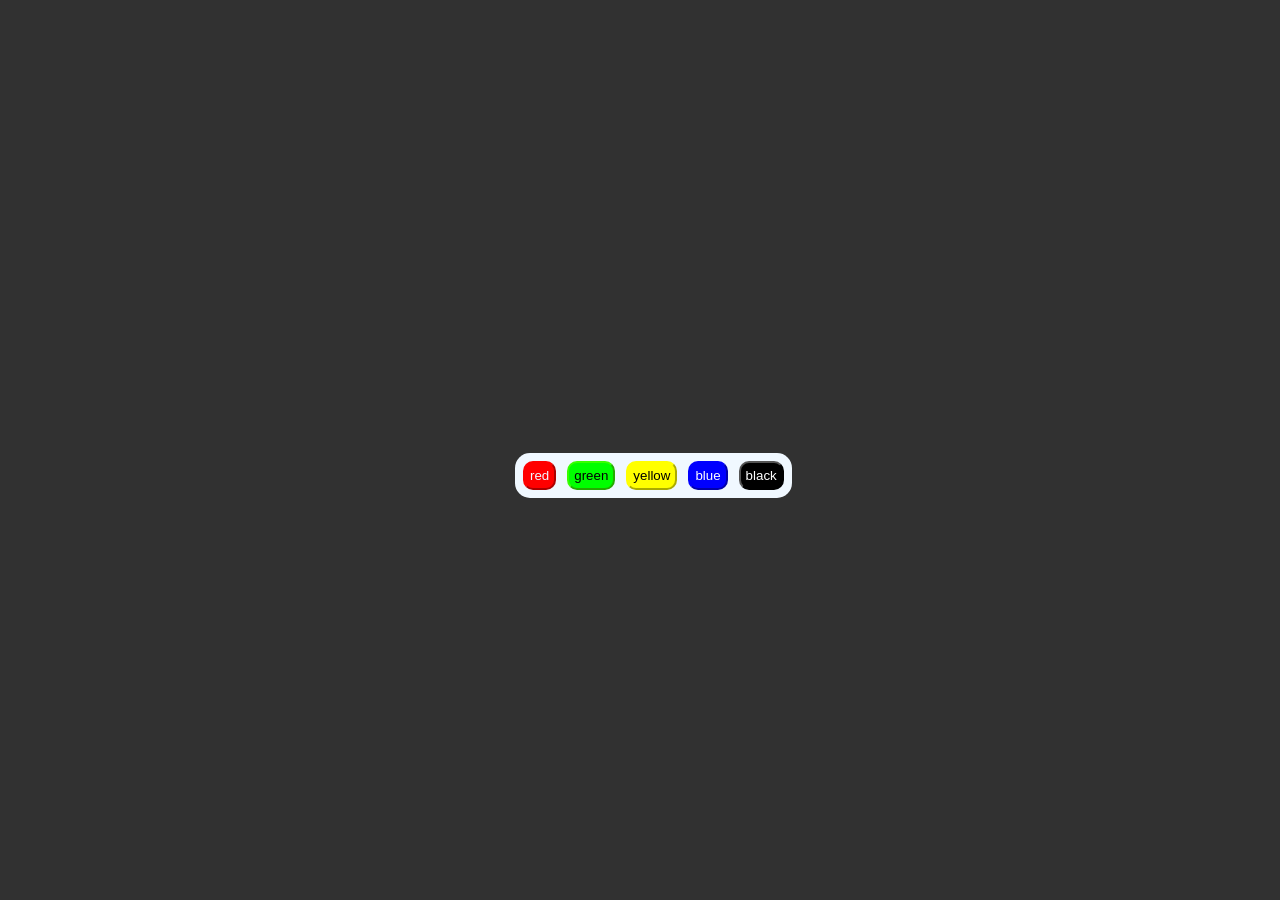
<file: bg_changer/index.html>
<!DOCTYPE html>
<html lang="en">
<head>
    <meta charset="UTF-8">
    <meta name="viewport" content="width=device-width, initial-scale=1.0">
    <title>Backgroun Changer</title>

    <link rel="stylesheet" href="style.css">
</head>


<body style="background-color: #313131;">
    
    <div class="toggle">

        <button id="red">red</button>
        <button id="green">green</button>
        <button id="yellow">yellow</button>
        <button id="blue">blue</button>
        <button id="black">black</button>

    </div>



</body>



<script src="script.js"></script>
</html>
</file>
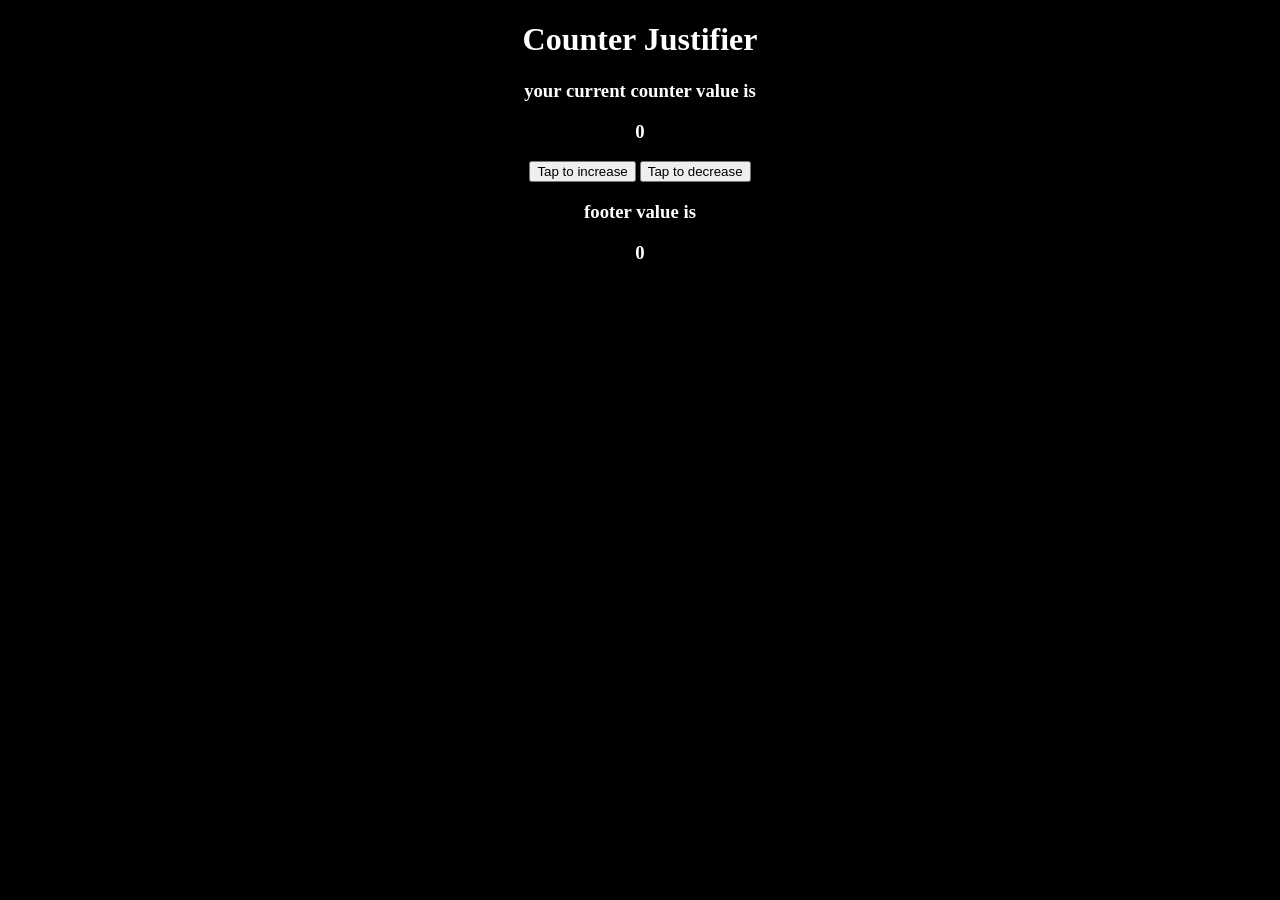
<file: clickCounter/index.html>
<!DOCTYPE html>
<html lang="en">



<head>
    <meta charset="UTF-8">
    <meta name="viewport" content="width=device-width, initial-scale=1.0">
    <title>Counter Changer</title>
    <link rel="stylesheet" href="style.css">
</head>




<body id="root">

    <div class="counterMesser">
        <h1>Counter Justifier</h1>

        <h3>your current counter value is <p id="currentCount1">0</p>  </h3>

    </div>

    <div class="click">

        <button id="increaseButton">Tap to increase</button>

        <button id="decreaseButton">Tap to decrease</button>

    </div>

    <footer>

        <h3>footer value is <p id="currentCount2">0</p> </h1>

    </footer>
    
</body>


<script src="script.js"></script>


</html>
</file>
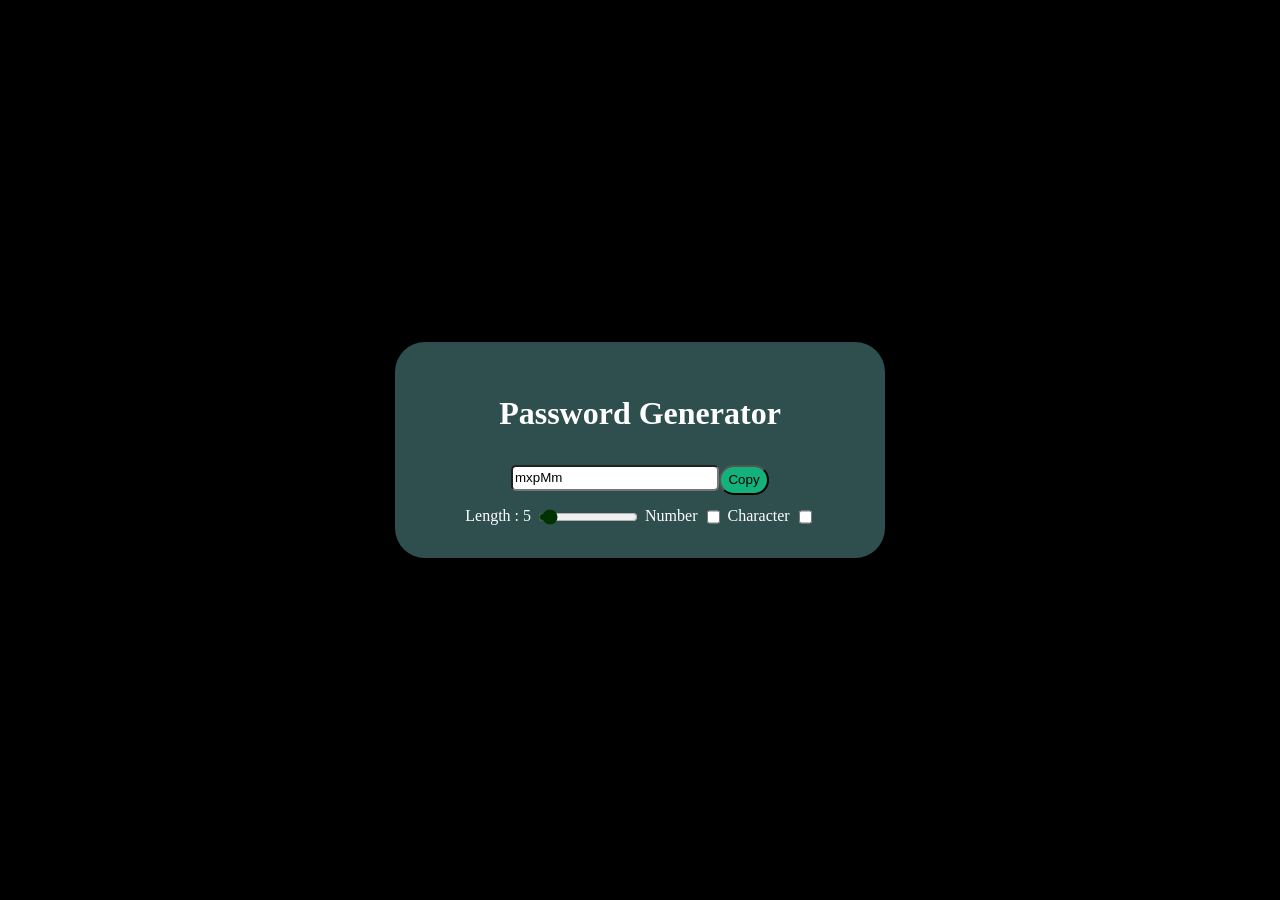
<file: password_Generator/index.html>
<!DOCTYPE html>
<html lang="en">
<head>
    <meta charset="UTF-8">
    <meta name="viewport" content="width=device-width, initial-scale=1.0">
    <title>Password Generator</title>
    <link rel="stylesheet" href="style.css">
</head>


<body style="background-color: black;">
    <div class="content">
        <div class="text">
            <h1>Password Generator</h1>
        </div>

        <div class="main">

        <div class="txtSection">
                <input id="inputText"  
                    type="text"
                    placeholder="Password"
                    readonly 
                >
                <button id="button" >Copy</button>
        </div>

        <div class="change">
            <label for="length">Length : <span id="lengthValue">5</span></label>
            <input type="range" 
                id="length"
                max="100"
                min="0"
                value='5'
            >

            <label for="number">Number</label>
            <input type="checkbox" 
                id="number"
            >

            <label for="char">Character</label>
            <input type="checkbox"
                id="char"
            >

        </div>

        </div>
    </div>    
    
</body>

<script src="script.js"></script>
</html>
</file>
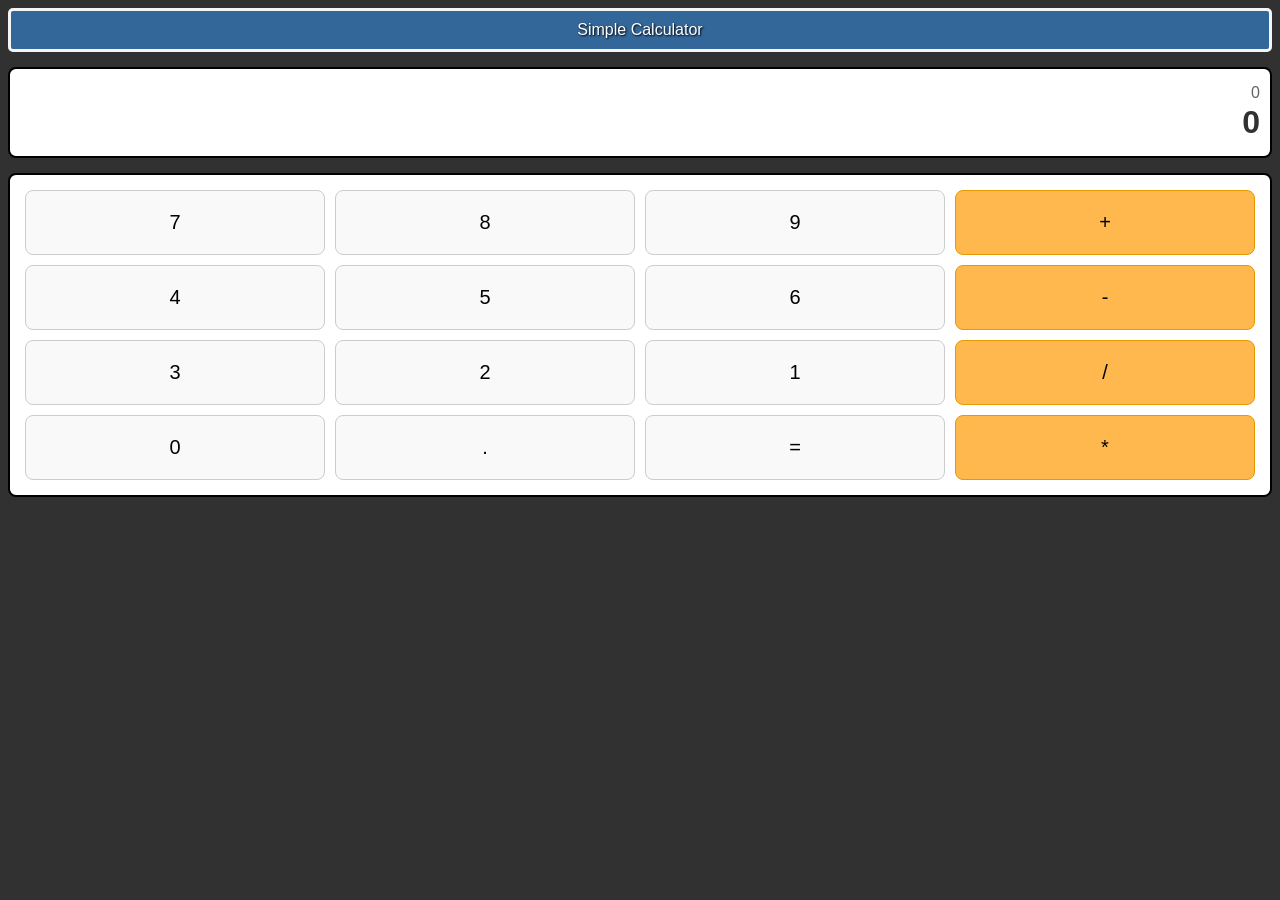
<file: Simple_Calculator/index.html>
<!doctype html>
<html lang="en">
  <head>
    <meta charset="UTF-8" />
    <meta name="viewport" content="width=device-width, initial-scale=1.0" />
    <title>Simple Calculator || V 1.0.0</title>
    <link rel="stylesheet" href="style.css" />
  </head>
  <body style="background-color: #313131"> 
 
    
    <div class="head">Simple Calculator</div>

    <div class="display">
      <div id="previous">0</div>
      <div id="current">0</div>
    </div>

    <div class="keyboard">

      <div class="numbers">
        <button class="number">7</button>
        <button class="number">8</button>
        <button class="number">9</button>
      </div>

      <div class="operator">
        <button class="op">+</button>
      </div>

      <div class="numbers">
        <button class="number">4</button>
        <button class="number">5</button>
        <button class="number">6</button>
      </div>

      <div class="operator">
        <button class="op">-</button>
      </div>

      <div class="numbers">
        <button class="number">3</button>
        <button class="number">2</button>
        <button class="number">1</button>
      </div>

      <div class="operator">
        <button class="op">/</button>
      </div>

      <div class="numbers">
        <button class="number">0</button>
        <button class="number">.</button>
        <button class="equals">=</button> 
      </div>

      <div class="operator">
        <button class="op">*</button> 
      </div>
    </div>

   
    <script src="script.js"></script>
  </body>
</html>
</file>
<file: bg_changer/style.css>
.toggle{
    position: fixed;
    text-align: center;
    justify-content: center;
    top: 50%;
    left: 40%;
    display: flex;
    border-radius: 15px;
    gap: 5px;
    background-color: aliceblue;
    padding: 5px;
    margin: 3px;
    color: white;
}

button{
     display: flex;
     text-align: center;
    justify-content: center;
    padding: 5px;
    margin: 3px;
    border-radius: 10px;
    box-shadow:1px;
}

#red{
 background-color: red;
    color: aliceblue;
    border-color: red;   
}

#green{
     background-color: rgb(0, 255, 0);
    color: rgb(0, 2, 4);
    border-color: rgb(55, 255, 0);
}
#yellow{
    background-color: yellow;
    color: black;
    border-color: yellow;
}
#blue{
    background-color: blue;
    color: white;
    border-color: blue;

}
#black{
    background-color: black;
    color: white;
    border-color: black;
}
</file>
<file: clickCounter/style.css>
#root{
    background-color: black;

}

.counterMesser{
    color: #ffffff;
    text-align: center;
}
.click{
    text-align: center;
}

footer{
    color: #ffffff;
    text-align: center;
}
</file>
<file: password_Generator/style.css>
body {
    margin: 0;
    display: flex;
    justify-content: center; 
    align-items: center; 
    min-height: 100vh;     
    background-color: #1a1a1a; 
}
.content{
background-color: darkslategray;
    padding: 20px; 
    width: 90%;        
    max-width: 450px;   
    height: auto;  
    border-radius: 30px;
    
}

.text , .txtSection , .change{
    color: white;
    font-family: 'Times New Roman', Times, serif;
    margin: 10px;
    padding: 1px;
    display: flex;
    justify-content: center;
    justify-items: center;
}
.change{
    gap: calc(5px);
}


#length{
    accent-color: #0303;
    width: 100px;
    height: auto;
}
#number ,#char {
    accent-color: #0303;
    width: auto;
    height: auto;
}

#inputText{
    accent-color: #0303;
    border-radius: 5px;
    box-shadow: inset;
    height: 20px;
    width: 200px;
    color: black;
    
}
#button{
    border-radius: 15px;
    height: 30px;
    width: 50px;
    background-color: rgb(19, 177, 124);
}
#button:hover{
    background-color: rgb(12, 126, 88);
}
#button:active{
    transform: scale(.8);
}
</file>
<file: Simple_Calculator/style.css>
/* Base reset for clean sizing */
* {
    box-sizing: border-box;
    font-family: sans-serif;
}

/* 
  NEW: Wrap your whole app in a <div class="calculator"> 
  This keeps everything perfectly aligned in one neat box!
*/
.calculator {
    width: 350px;       /* Fixed width so it doesn't squish */
    margin: 10% auto;   /* 'auto' perfectly centers it left-to-right */
    background-color: #e0e0e0; /* Slight background for the whole device */
    padding: 20px;
    border-radius: 10px;
    border: 2px solid #222;
    box-shadow: 0px 10px 20px rgba(0,0,0,0.3); /* Adds a nice drop shadow */
}

/* Head Section */
.head {
    color: white;
    background-color: #336699;
    padding: 10px;
    border-radius: 5px;
    text-align: center;
    border: 3px solid whitesmoke;
    margin-bottom: 15px;
    /* Fixed text-shadow */
    text-shadow: 1px 1px 2px black; 
}

/* Display Section */
.display {
    background-color: white;
    padding: 15px 10px;
    border-radius: 8px;
    /* Fixed border */
    border: 2px solid black; 
    text-align: right;
    margin-bottom: 15px;
    /* Prevent text from overflowing */
    word-wrap: break-word; 
}

#previous {
    color: rgb(100, 100, 100); /* Slightly lighter for contrast */
    font-size: 16px;
    min-height: 20px; /* Keeps layout from jumping if empty */
}

#current {
    font-size: 32px; /* Made slightly larger for readability */
    font-weight: bold;
    color: #313131;
}

/* Keyboard Section - USING CSS GRID */
.keyboard {
    background-color: rgb(255, 255, 255);
    border: 2px solid black;
    border-radius: 8px;
    padding: 15px;
    
    /* CSS Grid is the secret to perfect calculator buttons */
    display: grid;
    grid-template-columns: repeat(4, 1fr); /* 4 equal columns */
    gap: 10px; /* Space between buttons */
}

/* Because we are using Grid, we can make the rows of numbers ignore standard grouping */
.numbers, .operator {
    display: contents; /* This lets the buttons inside act as direct grid children */
}

/* Button Styling */
button {
    padding: 20px 10px;
    font-size: 20px;
    border-radius: 8px;
    border: 1px solid #ccc;
    background-color: #f9f9f9;
    cursor: pointer; /* Changes mouse to a pointer hand */
    transition: background-color 0.1s; /* Smooth color change on hover */
}

button:hover {
    background-color: #eaeaea;
}

button:active {
    transform: scale(0.95);
}

/* Optional: Make the operators stand out */
.op {
    background-color: #ffb84d;
    border-color: #e69900;
}

.op:hover {
    background-color: #ffa31a;
}
</file>
